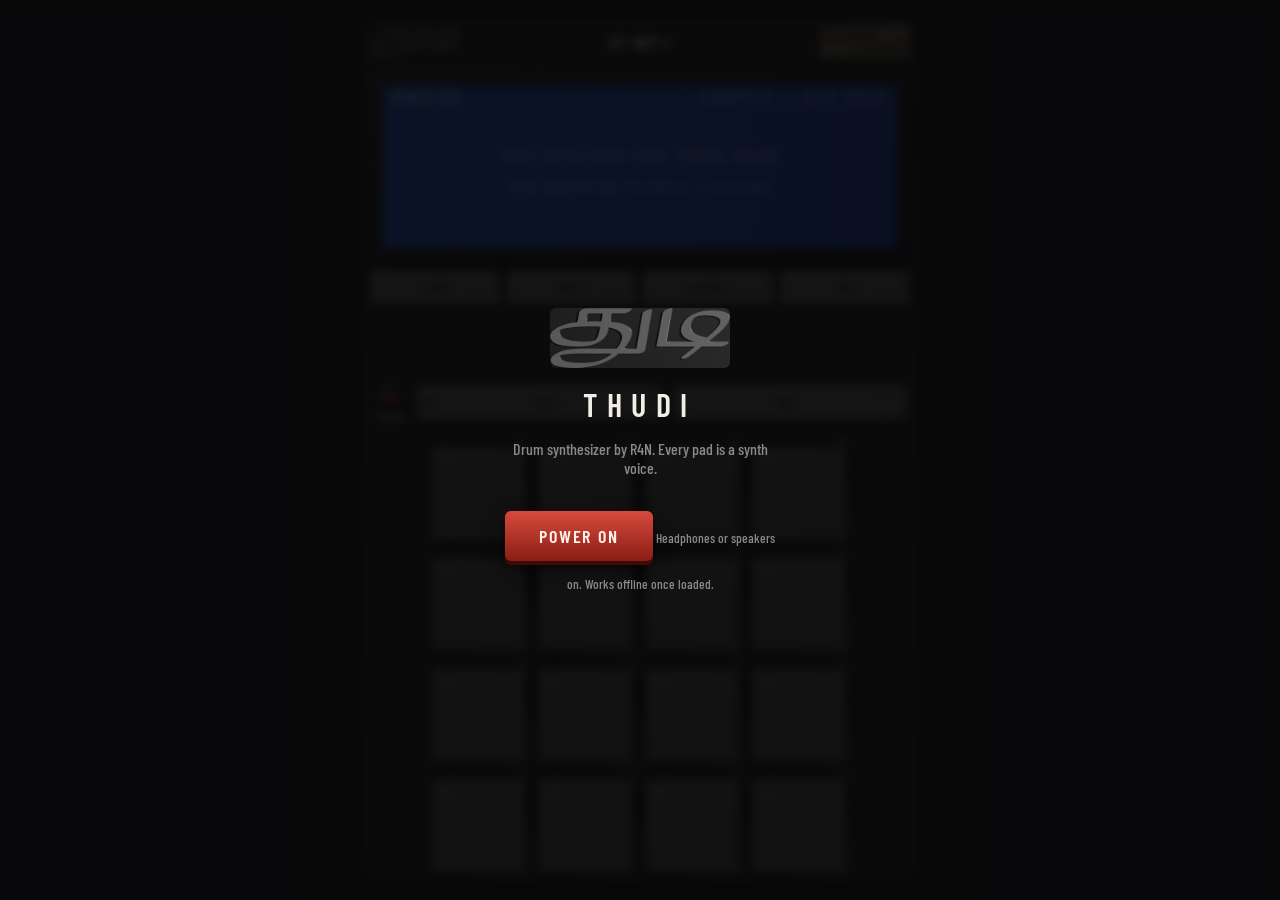
<file: index.html>
<!doctype html>
<html lang="en">
<head>
<meta charset="utf-8">
<meta name="viewport" content="width=device-width, initial-scale=1, maximum-scale=1, minimum-scale=1, viewport-fit=cover, user-scalable=no, interactive-widget=resizes-content">
<meta name="theme-color" content="#161618">
<meta name="apple-mobile-web-app-capable" content="yes">
<meta name="apple-mobile-web-app-status-bar-style" content="black-translucent">
<title>Thudi</title>
<link rel="manifest" href="manifest.webmanifest">
<link rel="icon" href="assets/icon-192.png">
<link rel="apple-touch-icon" href="assets/icon-192.png">
<link rel="stylesheet" href="style.css">
</head>
<body>
<div id="machine">
  <div id="grime" class="gaerro-layer"></div>

  <header id="top">
    <img id="emblem" src="assets/emblem.jpg" alt="துடி">
    <div class="knob small gaerro-only" id="vinylKnob"></div>
    <div class="knob small gaerro-only" id="dirtKnob"></div>
    <button id="kitBtn" class="print">KIT <span id="kitName">INIT</span> ▾</button>
    <div id="plaqueWrap"><img id="plaque" src="assets/plaque.jpg" alt="R4N"><span><b>R4N</b><small>THUDI DRUM SYNTHESIZER</small></span></div>
  </header>

  <section id="display">
    <div class="bezel"><canvas id="lcd"></canvas></div>
    <div class="softkeys">
      <button class="key" data-k="0">&lt; PAGE</button>
      <button class="key" data-k="1">PAGE &gt;</button>
      <button class="key" data-k="2">BROWSE</button>
      <button class="key" data-k="3">SAVE</button>
    </div>
  </section>

  <section id="knobs"></section>

  <section id="modes">
    <div class="knob small" id="masterKnob"></div>
    <button class="key toggle" id="soloBtn"><i class="led"></i>SOLO</button>
    <button class="key" id="monoBtn" hidden>MONO</button>
    <button class="key toggle" id="glideBtn" hidden><i class="led"></i>GLIDE</button>
    <button class="key toggle" id="gaerroBtn" hidden><i class="led lime"></i>GÆRRO</button>
    <button class="key" id="padBtn">PAD ···</button>
  </section>

  <section id="pads">
    <div id="soloLabel" class="print" hidden></div>
    <div id="gridBox"><div id="grid"></div></div>
  </section>
</div>

<div id="power">
  <div class="power-card">
    <img src="assets/emblem.jpg" alt="">
    <h1>THUDI</h1>
    <p>Drum synthesizer by R4N. Every pad is a synth voice.</p>
    <button id="powerBtn">POWER ON</button>
    <small>Headphones or speakers on. Works offline once loaded.</small>
  </div>
</div>

<div id="sheet" hidden><div class="sheet-card"><div class="sheet-head"><b id="sheetTitle"></b><button id="sheetClose">✕</button></div><div id="sheetBody"></div></div></div>
<input type="file" id="fileIn" accept="audio/*,.wav,.aif,.aiff,.mp3,.m4a,.flac,.ogg" hidden>
<input type="file" id="kitIn" accept=".thudikit,application/json" hidden>
<script src="app.js"></script>
</body>
</html>
</file>
<file: style.css>
[hidden] { display: none !important; }
@font-face { font-family: "VT323"; src: url(assets/fonts/VT323-Regular.ttf); font-display: block; }
@font-face { font-family: "Barlow"; src: url(assets/fonts/BarlowCondensed-SemiBold.ttf); font-weight: 600; font-display: block; }
@font-face { font-family: "Barlow"; src: url(assets/fonts/BarlowCondensed-Medium.ttf); font-weight: 500; font-display: block; }

:root {
  --print: #c9c6bd; --print-dim: #8c8a84; --lcd: #1f52d6; --lcd-ink: #e8f1ff;
  --glow: #ff4a2a; --lime: #b8ff2e; --gap: clamp(8px, 2.6vw, 16px);
}
* { box-sizing: border-box; -webkit-tap-highlight-color: transparent; touch-action: none; }
html, body { margin: 0; height: 100%; overflow: hidden; background: #0d0d0e; color: var(--print); font-family: "Barlow", system-ui, sans-serif; font-weight: 600; }
body { position: fixed; inset: 0; overscroll-behavior: none; -webkit-user-select: none; user-select: none; -webkit-touch-callout: none; -webkit-text-size-adjust: 100%; }
button { font: inherit; color: inherit; }

/* one screen, nothing scrolls: the pad grid takes whatever height is left */
#machine {
  position: relative; z-index: 0; max-width: 560px; height: 100%; margin: 0 auto; overflow: hidden;
  padding: calc(env(safe-area-inset-top) + 6px) 10px calc(env(safe-area-inset-bottom) + 8px);
  background: url(assets/body.jpg) center / 220px repeat, #1a1a1c;
  box-shadow: inset 0 1px 0 rgba(255,255,255,.07), inset 0 0 0 1px rgba(255,255,255,.03), 0 0 60px #000;
  display: flex; flex-direction: column; gap: clamp(4px, 1.1vh, 10px);
}
@media (min-width: 600px) and (min-height: 700px) { #machine { margin: 2vh auto; height: 96%; max-height: 1000px; border-radius: 18px; } }

.print { color: var(--print); letter-spacing: .02em; text-transform: uppercase; }

/* header: emblem (or VINYL/DIRT in GÆRRO), kit, plaque */
#top { flex: none; display: flex; align-items: center; gap: 8px; position: relative; z-index: 2; height: 36px; }
#emblem { height: 30px; border-radius: 4px; mix-blend-mode: lighten; }
body.gaerro #emblem { display: none; }
#kitBtn { flex: 1; min-width: 0; height: 100%; background: none; border: 0; font-size: 17px; text-align: center; padding: 0 4px; white-space: nowrap; overflow: hidden; text-overflow: ellipsis; cursor: pointer; }
#kitName { color: #f1eee6; }
#plaqueWrap { position: relative; cursor: pointer; flex: none; }
#plaqueWrap span { position: absolute; inset: 0; display: flex; flex-direction: column; align-items: center; justify-content: center;
  color: #3b2d10; text-shadow: 0 1px 0 rgba(255,255,255,.4); line-height: 1; pointer-events: none; }
#plaqueWrap b { font-size: 17px; } #plaqueWrap small { font: 500 7px "Barlow"; letter-spacing: .04em; margin-top: 2px; }
#plaque { display: block; height: 34px; border-radius: 3px; box-shadow: 1px 2px 4px rgba(0,0,0,.6); }

/* display */
#display { flex: none; position: relative; z-index: 2; }
.bezel {
  padding: 2.4%; border-radius: 10px; background: linear-gradient(160deg, #2a2a2d, #121214);
  box-shadow: inset 0 1px 0 rgba(255,255,255,.08), 0 3px 0 #08080a, 0 8px 18px rgba(0,0,0,.65);
}
#lcd { display: block; width: 100%; aspect-ratio: 554 / 178; max-height: 24vh; border-radius: 3px; background: var(--lcd);
  box-shadow: inset 2px 3px 8px rgba(0,0,0,.6); }
.softkeys { display: grid; grid-template-columns: repeat(4, 1fr); gap: 6px; margin-top: clamp(5px, 1vh, 10px); }

.key {
  position: relative; height: clamp(28px, 4vh, 36px); border: 0; padding: 0 4px; cursor: pointer; font-size: 12px; color: #222224;
  background: url(assets/button_up.png) center / 112.5% 150% no-repeat; white-space: nowrap;
}
.key:active, .key.down { background-image: url(assets/button_down.png); padding-top: 2px; }
.key.toggle { padding-left: 15px; }
.led { position: absolute; left: 8px; top: 50%; width: 6px; height: 6px; margin-top: -3px; border-radius: 50%;
  background: #3a0b08; box-shadow: 0 0 0 1px rgba(0,0,0,.7), inset 0 1px 1px rgba(255,255,255,.15); }
.on > .led { background: #ff3b2a; box-shadow: 0 0 0 1px rgba(0,0,0,.6), 0 0 8px 2px rgba(255,59,42,.55); }
.led.lime { background: #263a0a; }
.on > .led.lime { background: var(--lime); box-shadow: 0 0 0 1px rgba(0,0,0,.6), 0 0 8px 2px rgba(184,255,46,.55); }

/* knobs: one row of eight */
#knobs { flex: none; display: grid; grid-template-columns: repeat(8, 1fr); gap: 2px; position: relative; z-index: 2; }
.knob { position: relative; display: flex; flex-direction: column; align-items: center; cursor: ns-resize; min-width: 0; }
.knob .cap { position: relative; width: min(74%, 6.4vh); aspect-ratio: 1; margin-top: 4px; }
.knob .cap img { position: absolute; inset: -12.5%; width: 125%; height: 125%; pointer-events: none; }
.knob .cap svg { position: absolute; inset: -22%; width: 144%; height: 144%; overflow: visible; pointer-events: none; }
.knob .name { font-size: 9.5px; margin-top: 4px; max-width: 100%; white-space: nowrap; overflow: hidden; text-overflow: clip; text-shadow: 0 1px 2px #000; }
.knob.empty { visibility: hidden; }
.knob.small { width: 40px; flex: none; }
.knob.small .cap { width: 26px; margin-top: 2px; }
.knob.small .name { font-size: 9px; margin-top: 2px; }
#top .knob.small .cap { width: 22px; }

#modes { flex: none; display: flex; align-items: center; gap: 6px; position: relative; z-index: 2; }
#modes .key { flex: 1 1 0; min-width: 0; }
.gaerro-only { display: none !important; }
body.gaerro .gaerro-only { display: flex !important; }

/* pads: the grid is sized from the height that is left (container query units) */
#pads { flex: 1 1 0; min-height: 0; position: relative; z-index: 1; display: flex; flex-direction: column; }
#soloLabel { flex: none; text-align: center; font-size: 17px; padding: 0 0 2px; cursor: pointer; text-shadow: 0 1px 2px #000; }
#gridBox { position: relative; flex: 1 1 0; min-height: 0; container-type: size; display: flex; align-items: flex-end; justify-content: center; }
#grid {
  --labH: 15px; --gx: clamp(6px, 2.4vw, 14px); --gy: 3px;
  --cell: min(calc((100cqw - 3 * var(--gx)) / 4), calc((100cqh - 3 * var(--gy)) / 4 - var(--labH)));
  display: grid; grid-template-columns: repeat(4, var(--cell)); gap: var(--gy) var(--gx);
}
body.solo #grid { --labH: 3px; }
.cell { display: flex; flex-direction: column; }
.cell .lab { display: flex; justify-content: space-between; align-items: flex-end; font-size: 11px; height: var(--labH); line-height: 1; padding: 0 1px 2px; text-shadow: 0 1px 2px #000; overflow: hidden; }
.cell .lab .t { overflow: hidden; white-space: nowrap; text-overflow: ellipsis; }
.cell .lab .n { color: var(--print-dim); padding-left: 3px; }
.cell.sel .lab .t { color: #f1eee6; text-decoration: underline; text-underline-offset: 2px; }
body.solo .cell .lab { visibility: hidden; }
.pad { position: relative; width: var(--cell); height: var(--cell); cursor: pointer; }
.pad img { position: absolute; inset: -10%; width: 120%; height: 120%; pointer-events: none; }
.pad .lit, .pad .halo { opacity: 0; }
.pad .down-img { display: none; }
.pad.down .up-img { display: none; }
.pad.down .down-img { display: block; }
.pad .halo { position: absolute; inset: -9%; border-radius: 14%; pointer-events: none;
  background: radial-gradient(closest-side, rgba(255,74,42,.38), rgba(255,74,42,0)); }
body.gaerro .pad .halo { background: radial-gradient(closest-side, rgba(184,255,46,.34), rgba(184,255,46,0)); }

/* power-on / sheets */
#power { position: fixed; inset: 0; z-index: 50; display: grid; place-items: center; background: rgba(8,8,9,.86); backdrop-filter: blur(4px); }
#power.off { display: none; }
.power-card { text-align: center; padding: 24px; max-width: 320px; }
.power-card img { width: 180px; border-radius: 6px; }
.power-card h1 { letter-spacing: .3em; margin: 14px 0 4px; color: #f1eee6; }
.power-card p, .power-card small { color: var(--print-dim); font-weight: 500; }
#powerBtn { margin: 18px 0 12px; padding: 14px 34px; border: 0; border-radius: 6px; font-size: 18px; letter-spacing: .1em;
  background: linear-gradient(#d84a3d, #8a1d15); color: #fff3ea; box-shadow: 0 4px 0 #3e0b07, 0 8px 18px rgba(0,0,0,.6); cursor: pointer; }

#sheet { position: fixed; inset: 0; z-index: 40; background: rgba(0,0,0,.55); display: flex; align-items: flex-end; justify-content: center; }
.sheet-card { touch-action: pan-y; -webkit-overflow-scrolling: touch; overscroll-behavior: contain; width: 100%; max-width: 560px; max-height: 78vh; overflow: auto; background: #17171a; border-top: 1px solid #333;
  border-radius: 14px 14px 0 0; padding: 10px 14px calc(env(safe-area-inset-bottom) + 14px); }
.sheet-head { display: flex; justify-content: space-between; align-items: center; position: sticky; top: -10px; background: #17171a; padding: 6px 0; }
.sheet-head b { font-size: 18px; color: #f1eee6; letter-spacing: .04em; }
.sheet-head button { background: none; border: 0; font-size: 20px; padding: 4px 8px; }
.menu-item { display: block; width: 100%; text-align: left; background: none; border: 0; border-bottom: 1px solid #262629; padding: 12px 6px; font-size: 16px; font-weight: 500; cursor: pointer; }
.menu-item:active { background: var(--lcd); color: var(--lcd-ink); }
.menu-item .sub { float: right; color: var(--print-dim); }
.menu-group { color: var(--print-dim); font-size: 12px; letter-spacing: .1em; margin: 14px 4px 2px; }
.chips { display: flex; flex-wrap: wrap; gap: 8px; padding: 8px 0; }
.chips button { min-width: 52px; padding: 10px; border-radius: 6px; border: 1px solid #333; background: #222226; font-size: 16px; }
.sheet-input { touch-action: manipulation; -webkit-user-select: text; user-select: text; width: 100%; padding: 12px; font: 500 18px "Barlow"; background: #163a9e; color: var(--lcd-ink); border: 1px solid #333; border-radius: 6px; margin: 8px 0; }

/* GÆRRO: graffiti and stickers */
.gaerro-layer, .sticker { position: absolute; pointer-events: none; }
#grime { inset: 0; background: url(assets/gaerro/g00_grime.png) center / cover; opacity: 0; transition: opacity 1s; z-index: 0; }
body.gaerro #grime { opacity: 1; }
.sticker { opacity: 0; transform: scale(1.25); transition: opacity .12s, transform .22s cubic-bezier(.2,1.6,.4,1); }
.sticker.tag { transform: none; clip-path: inset(0 100% 0 0); transition: clip-path .7s ease-out, opacity .05s; }
.sticker.on { opacity: 1; transform: scale(1); clip-path: inset(0 0 0 0); }
.sticker.fadeout { transition: opacity .6s; opacity: 0 !important; }
body.gaerro .knob .name, body.gaerro .print { text-shadow: 0 0 2px #000, 1px 1px 1px #000; }
.toast { position: fixed; left: 50%; bottom: calc(env(safe-area-inset-bottom) + 18px); transform: translateX(-50%); background: var(--lcd); color: var(--lcd-ink);
  font: 20px "VT323"; padding: 6px 14px; border-radius: 4px; z-index: 60; box-shadow: 0 6px 18px rgba(0,0,0,.6); }
</file>
